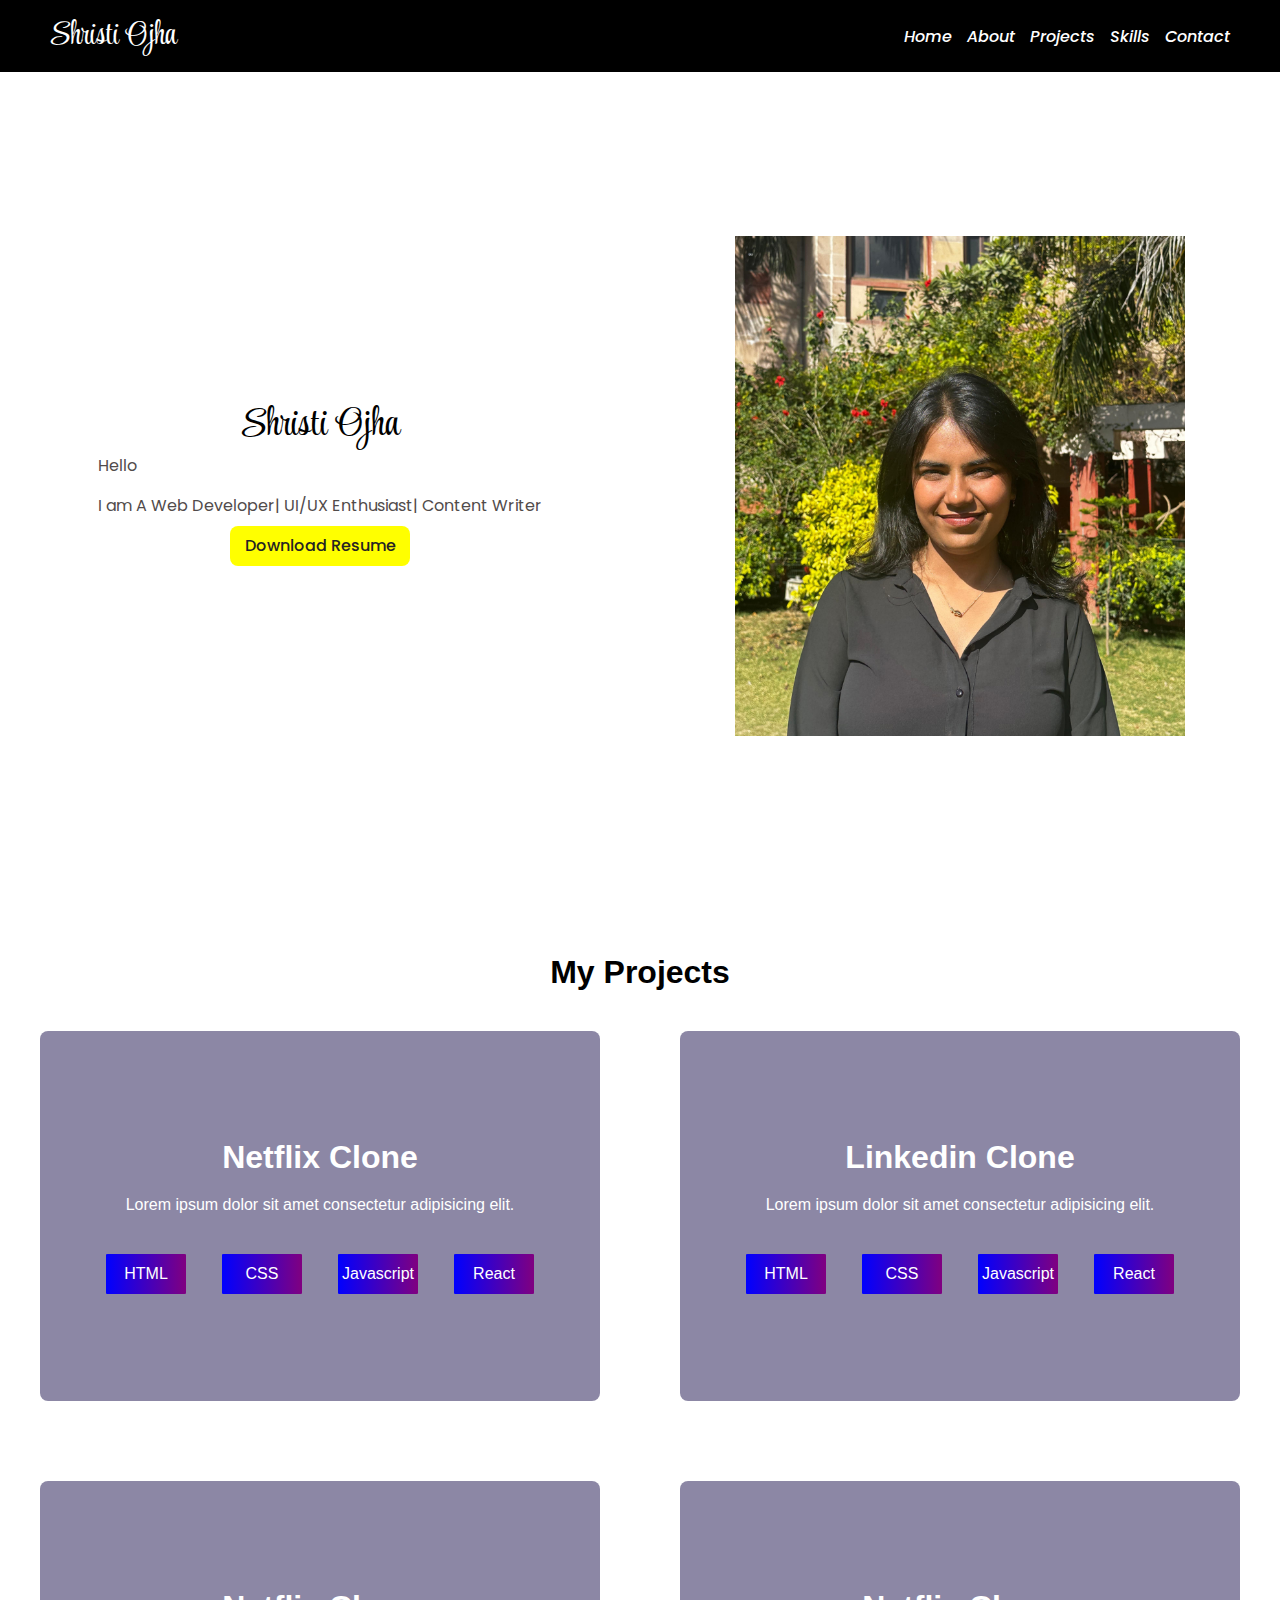
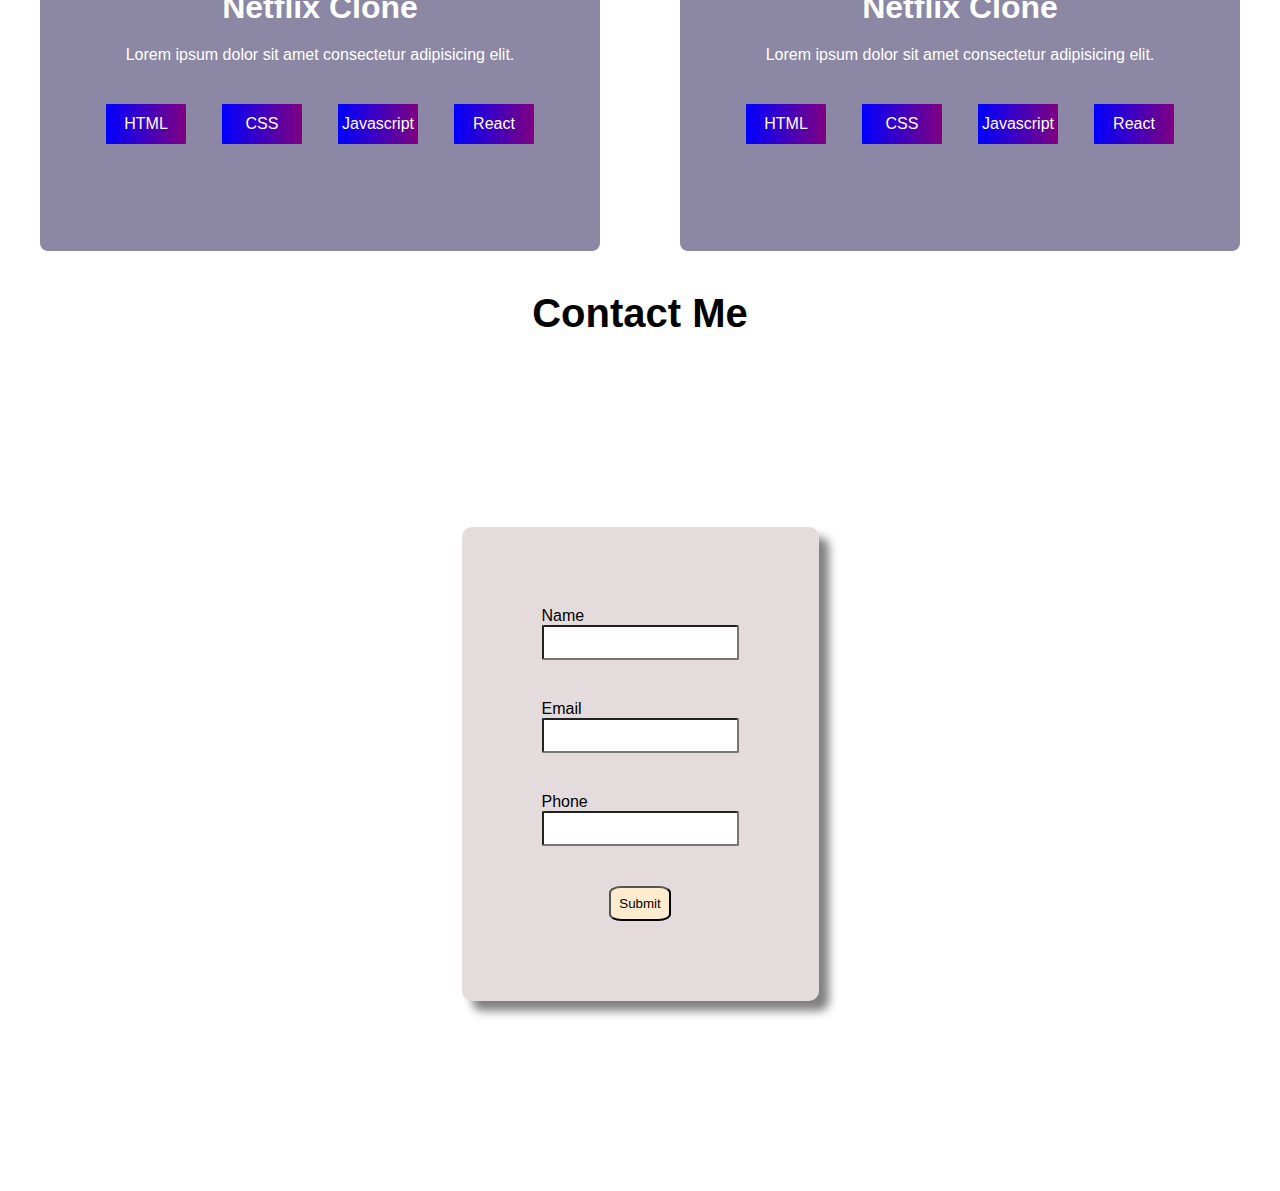
<file: index.html>
<!DOCTYPE html>
<html lang="en">
  <head>
    <meta charset="UTF-8" />
    <meta name="viewport" content="width=device-width, initial-scale=1.0" />
    <link rel="icon" href="" />
    <link rel="preconnect" href="https://fonts.googleapis.com" />
    <link rel="preconnect" href="https://fonts.gstatic.com" crossorigin />
    <link
      href="https://fonts.googleapis.com/css2?family=Style+Script&display=swap"
      rel="stylesheet"
    />
    <link
      href="https://fonts.googleapis.com/css2?family=Poppins:ital,wght@0,100;0,200;0,300;0,400;0,500;0,600;0,700;0,800;0,900;1,100;1,200;1,300;1,400;1,500;1,600;1,700;1,800;1,900&family=Style+Script&display=swap"
      rel="stylesheet"
    />

    <link rel="stylesheet" href="./style.css" />
    <title>Portfolio Website</title>
  </head>
  <body>
    <header>
      <nav id="nav">
        <div class="left">
          <h1 id="name">Shristi Ojha</h1>
        </div>
        <div class="right">
          <ul id="links">
            <li><a href="./">Home</a></li>
            <li><a href="./about.html">About</a></li>
            <li><a href="./project.html">Projects</a></li>
            <li><a href="./skills.html">Skills</a></li>
            <li><a href="./contact.html">Contact</a></li>
          </ul>
        </div>
      </nav>
    </header>

    <section class="main">
      <div class="details">
        <h1>Shristi Ojha</h1>
        <p>Hello <br>I am A Web Developer| UI/UX Enthusiast| Content Writer</p>
        <a class="download-cv" href="" download>Download Resume</a>
      </div>
      <div class="image">
        <img
          src="me.jpg"
          alt="No Image"
        />
      </div>
    </section>
<br><br><br>
    <section class="projects">
      <h1 class="title">My Projects</h1>
      <div class="project-card-container">
        <div class="project-cards">
          <h1 class="project title">Netflix Clone</h1>
          <p class="project description">Lorem ipsum dolor sit amet consectetur adipisicing elit.</p>
        <div class="tags">

            <div class="tag">
                HTML
            </div>
            <div class="tag">CSS</div>
            <div class="tag">Javascript</div>
            <div class="tag">React</div>
        </div>
        </div>
        
        <div class="project-cards">
          <h1>Linkedin Clone</h1>
          <p class="project description">Lorem ipsum dolor sit amet consectetur adipisicing elit.</p>
        <div class="tags">

            <div class="tag">
                HTML
            </div>
            <div class="tag">CSS</div>
            <div class="tag">Javascript</div>
            <div class="tag">React</div>
        </div>
        </div>

        <div class="project-cards">
          <h1>Netflix Clone</h1>
          <p class="project description">Lorem ipsum dolor sit amet consectetur adipisicing elit.</p>
        <div class="tags">

            <div class="tag">
                HTML
            </div>
            <div class="tag">CSS</div>
            <div class="tag">Javascript</div>
            <div class="tag">React</div>
        </div>
        </div>


        <div class="project-cards">
          <h1>Netflix Clone</h1>
          <p class="project description">Lorem ipsum dolor sit amet consectetur adipisicing elit.</p>
        <div class="tags">

            <div class="tag">
                HTML
            </div>
            <div class="tag">CSS</div>
            <div class="tag">Javascript</div>
            <div class="tag">React</div>
        </div>
        </div>
      </div>
      <section class="contact">
        <div class="contact-form">
            <h2 class="contact-title">Contact Me</h2>
            <div class="form-container">
                <div class="form">
                    <div class="form-group">
                    <label for="">Name</label> <br>
                    <input type="text" class="form-control">
                </div>
                <div class="form-group">
                    <label for="">Email</label> <br>
                    <input type="email" class="form-control">
                </div>
                <div class="form-group">
                    <label for="">Phone</label> <br>
                    <input type="number" class="form-control">
                </div>
                <div class="submit">
                <button class="submitb">Submit</button>
                </div>
                </div>
            </div>
        </div>
    </section>
  </body>
</html>
</file>
<file: style.css>
:root{
    --main:#000; /*write this to avoid dupicacy and write this instead of colours, called VARIABLES*/
}

*{
    margin: 0;
    padding: 0;
    box-sizing: border-box;
    font-family: 'Franklin Gothic Medium', 'Arial Narrow', Arial, sans-serif;
}


header{

}

#nav{
    height: 8vh;
    display: flex;
    justify-content: space-between;
    padding: 0 50px;
    background: #000;
    color: #fff;
    align-items: center;
}



#links{
    display: flex;
    list-style: none;
    gap: 15px;
    
}



#links li a{
    text-decoration: none;
    color: inherit;
    font-family: "Poppins", sans-serif;
    font-weight: 500;
    font-style: italic;
}

#name{
  font-family: "Style Script", cursive;
  font-weight: 400;
  font-style: normal;

}

.main{
    height: 92vh;
    display: grid;
    grid-template-columns: 1fr 1fr;
    grid-template-rows: 100%;
    

}

.details{
    display: flex;
    
    justify-content: center;
    align-items: center;
    flex-direction: column;
    line-height: 40px;
    
}

.details h1{
    font-family: "Style Script", cursive;
    font-weight: 400;
    font-size: 40px;
}

.details p{
    align-content: center;
    font-family: "Poppins", sans-serif;
    font-weight: 400;
    color: #514b4b;
}

.image{
    display: flex;
    justify-content: center;
    align-items: center;
    background: #fff;
    
}

.download-cv{
    height: 40px;
    width: 180px;
    background: yellow;
    text-decoration: none;
    color: #252323;
    border-radius: 8px;
    display: flex;
    justify-content: center;
    align-items: center;
    font-family: "Poppins", sans-serif;
    font-weight: 500;
}

.image img{
    height: 500px;
    width: 450px;
    border: #000;
}

.projects{
    min-height: 100vh;
    /* background: aqua; */
}

.project-card-container{
    display: grid;
    grid-template-columns: 1fr 1fr;
    grid-template-rows: repeat(2 , 50vh);
}

.project-cards{
    display: flex;
    align-items: center;
    flex-direction: column;
    justify-content: center;
    margin: 40px;
    padding: 30px;
    gap: 20px; /*display flex property adding spacing between each items*/
    /* border: 2px solid salmon; */
    background: rgba(26, 15, 76, 0.5);
    border-radius: 8px;
    color:white;
     /* backdrop-filter: blur(10); */

}
.title{
    text-align: center;
    font: size 40px;;
}
.tags{
    width: 100%;
    display: flex;
    margin-top: 20px;
    justify-content: space-evenly;
    align-items: center;
}
.tag{
  min-width: 80px;
    align-content: center;
    height:40px;
    text-align: center;
    background: linear-gradient(90deg,blue,purple);
    border-radius: 2%;
    font-family: 'Franklin Gothic Medium', 'Arial Narrow', Arial, sans-serif;
}
.contact{
    height: 100vh;
    /* background-color: green; */
}
.contact-title{
    text-align: center; 
    font-size: 40px;
}
.contact-form{
    height: 100%;
    display: flex;
    flex-direction: column;
}
.form-container{
    height: 100%;
    display: flex;
    justify-content: center;
    align-items: center;
    border-radius: 5%;
    /* background: black; */
}
.form{
    color: black;
    background-color: rgb(228, 220, 220);

    padding: 5rem;
    display: flex;
    flex-direction: column;
    gap: 40px;
    border-radius: 10px;
    align-items: center;
    box-shadow: 10px 10px 10px gray;

    
}
.form input{
    padding: 0.5rem;
    border-radius: 2%;
}

.submitb{
    padding: 0.5rem;
   background-color: blanchedalmond;
   border-radius: 20%;
}

.project-cards:hover{
    transform: translate(0,-5px);
}
@media (max-width:933px){
    .project-card-container{
        grid-template-columns: 1fr; /*adding responsiveness into cards*/
    }
    .main{
       grid-template-rows: 1fr 1fr;
       grid-template-columns: 1fr; /*break points refes to tabs, mobile or screen on which our coded website doesnt look good on like 240 to 480 is for tabs*/
       

    }
}
@media(min-width:320px) and (max-width:480){ /* media query for tbablets-ie responsiveness, where the website gets distorted*/


}
</file>
